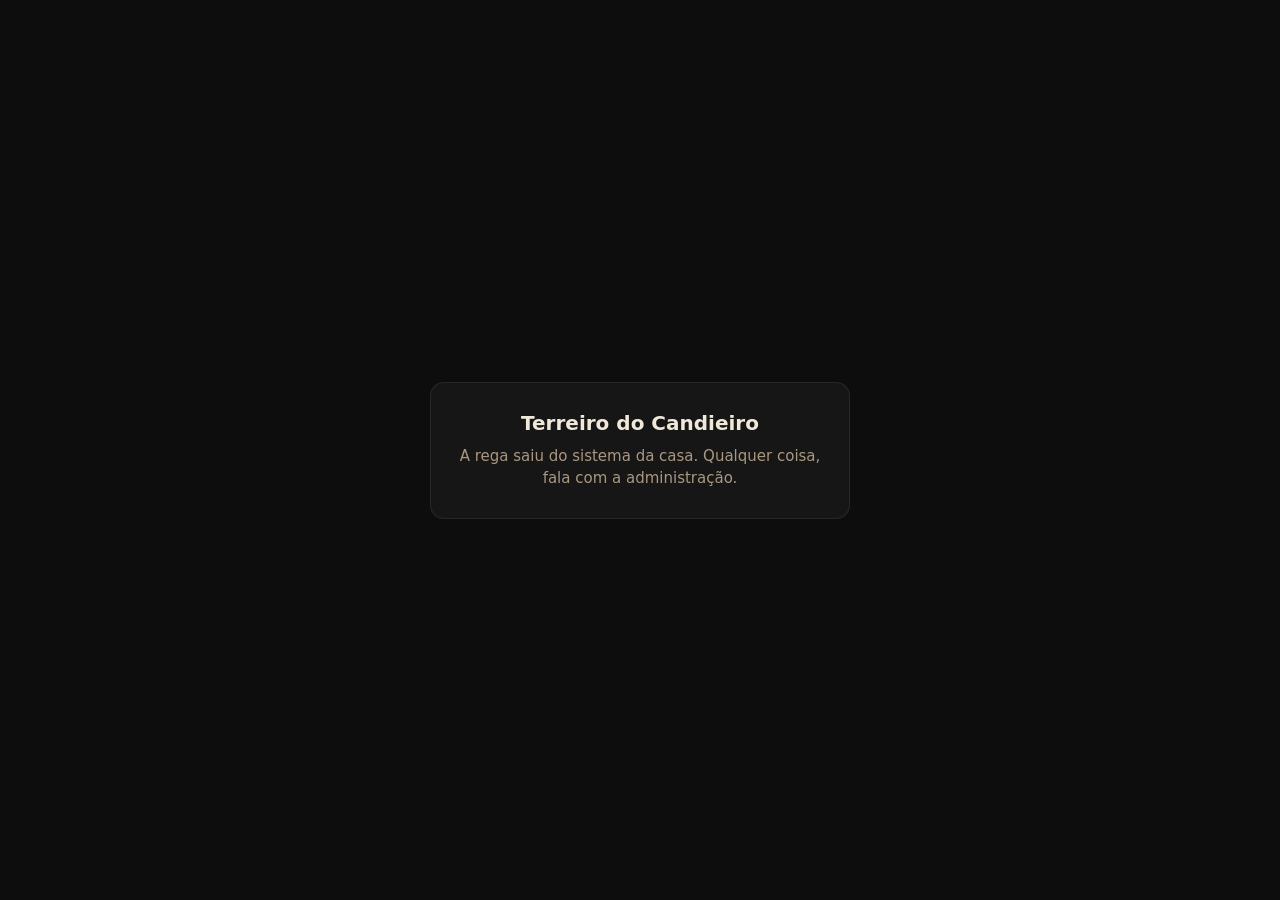
<file: confirma-rega.html>
<!DOCTYPE html>
<html lang="pt-BR">
<head>
<meta charset="UTF-8"/>
<meta name="viewport" content="width=device-width, initial-scale=1.0"/>
<title>Rega · Terreiro do Candieiro</title>
<meta name="robots" content="noindex"/>
<link rel="icon" type="image/png" href="logocandieiro.png"/>
<!-- A rega saiu do sistema. A página fica porque há QR impresso apontando pra cá. -->
<style>
*{box-sizing:border-box;margin:0;padding:0}
html,body{background:#0d0d0d;min-height:100vh}
body{
  font-family:-apple-system,'SF Pro Rounded',BlinkMacSystemFont,'Segoe UI',system-ui,sans-serif;
  color:#f0e8d8;display:flex;align-items:center;justify-content:center;padding:24px 16px;
}
.card{max-width:420px;width:100%;text-align:center;padding:28px 22px;
  background:rgba(255,255,255,0.04);border:1px solid rgba(255,255,255,0.08);border-radius:14px}
h1{font-size:20px;font-weight:700;margin-bottom:10px}
p{font-size:15px;line-height:1.5;color:#a89880}
</style>
</head>
<body>
  <main class="card">
    <h1>Terreiro do Candieiro</h1>
    <p>A rega saiu do sistema da casa. Qualquer coisa, fala com a administração.</p>
  </main>
</body>
</html>
</file>
